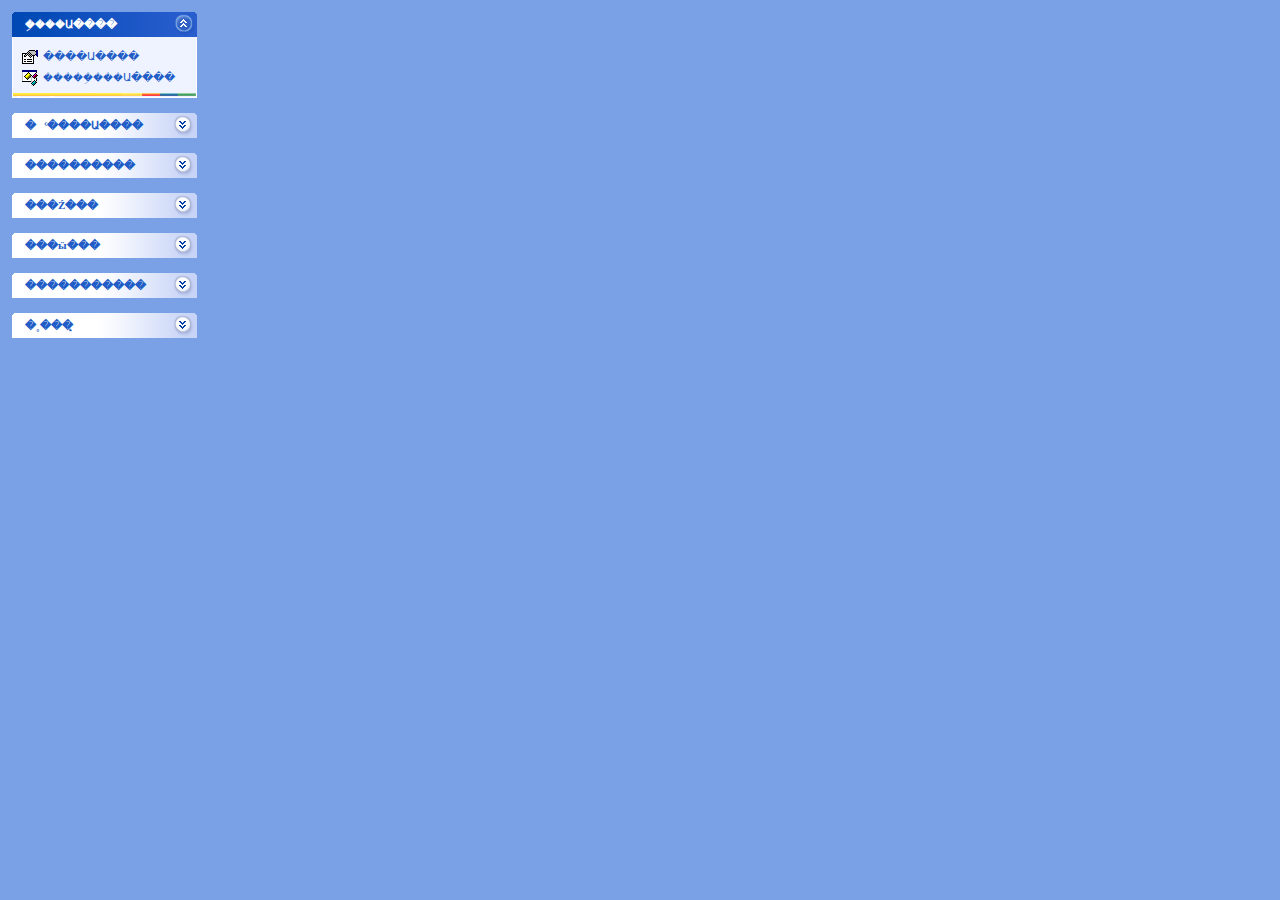
<file: news/WebRoot/manager/TaskMenu.html>
<html>
<head>
<script src="TaskMenu.js"></script>
<script>
var taskMenu1,taskMenu2,taskMenu3,taskMenu4,taskMenu5,taskMenu6,taskMenu7;
var item1,item2,item3,item4,item5,item6,item7,item8,item9,item10,item12,item13,item14,item15;
//var item16;
//var item17;
//var item18;
//var item19;
//var item20;
TaskMenu.setStyle("Blue/BlueStyle.css"); 
window.onload = function()
{
	TaskMenu.setHeadMenuSpecial(true);
	//TaskMenu.setScrollbarEnabled(true);
	//TaskMenu.setAutoBehavior(false);
	////////////////////////////////////////////////
	item1 = new TaskMenuItem("����Ա����","Image/demo.gif","parent.window.frames[3].location.href='adminSelect.jsp'");
	item2 = new TaskMenuItem("�����ܹ���Ա����","Image/api.gif","parent.window.frames[3].location.href='adminChangerPassword.jsp'");
	item3 = new TaskMenuItem("��ͨ����Ա����","Image/demo.gif","parent.window.frames[3].location.href='commonManger.jsp'");
	item4 = new TaskMenuItem("���ӹ���Ա","Image/friends.gif","parent.window.frames[3].location.href='managerInsert.jsp'");
	item5 = new TaskMenuItem("һ��������","Image/demo.gif","parent.window.frames[3].location.href='newsType.jsp'");
	item6 = new TaskMenuItem("�������","Image/friends.gif","parent.window.frames[3].location.href='insertType.jsp'");
	item7 = new TaskMenuItem("����������","Image/demo.gif","parent.window.frames[3].location.href='newsStyle.jsp'");
	item8 = new TaskMenuItem("������ϸ���","Image/friends.gif","parent.window.frames[3].location.href='insertStyle.jsp'");
	item9 = new TaskMenuItem("������Ϣ����","Image/demo.gif","parent.window.frames[3].location.href='news.jsp'");
	item10 = new TaskMenuItem("��������","Image/friends.gif","parent.window.frames[3].location.href='selectnewsType.jsp'");
	item11 = new TaskMenuItem("������Ϣ����","Image/demo.gif","parent.window.frames[3].location.href='link.jsp'");
	item12 = new TaskMenuItem("��������","Image/friends.gif","parent.window.frames[3].location.href='insertLink.jsp'");
	item13 = new TaskMenuItem("����������Ϣ����","Image/demo.gif","parent.window.frames[3].location.href='vote.jsp'");
	item14 = new TaskMenuItem("������������","Image/friends.gif","parent.window.frames[3].location.href='insertVote.jsp'");
	item15 = new TaskMenuItem("�˳�","Image/update.gif","parent.window.frames[3].location.href='logout.jsp'");
	//item16 = new TaskMenuItem("�༭��ʦ","Image/update.gif","parent.window.frames[1].location.href='teacher_main.jsp'");
	//item17 = new TaskMenuItem("������־","Image/update.gif","parent.window.frames[1].location.href='download_del.jsp'");
	//item18 = new TaskMenuItem("�༭����","Image/update.gif","parent.window.frames[1].location.href='download_del.jsp'");
	//item19 = new TaskMenuItem("��������","Image/update.gif","parent.window.frames[1].location.href='topic_main.jsp'");
	//item20 = new TaskMenuItem("�������","Image/update.gif","parent.window.frames[1].location.href='c.htm'");
	//item20 = new TaskMenuItem("�༭��Դ","image/update.gif","parent.window.frames[1].location.href='download_del.jsp'");

	////////////////////////////////////////////////
	taskMenu1 = new TaskMenu("�ܹ���Ա����");
	taskMenu1.add(item1);
	taskMenu1.add(item2);
	taskMenu1.setBackground("Image/bg.gif");
	taskMenu1.init();
	taskMenu2 = new TaskMenu("��ͨ����Ա����",false);
	taskMenu2.add(item3);
	taskMenu2.add(item4);
	taskMenu2.init();
	taskMenu3 = new TaskMenu("����������",false);
	taskMenu3.add(item5);
	taskMenu3.add(item6);
	taskMenu3.add(item7);
	taskMenu3.add(item8);
	taskMenu3.init();
	taskMenu4 = new TaskMenu("���Ź���",false);
	taskMenu4.add(item9);
	taskMenu4.add(item10);
	taskMenu4.init();
	taskMenu5 = new TaskMenu("���ӹ���",false);
	taskMenu5.add(item11);
	taskMenu5.add(item12);
	taskMenu5.init();
	taskMenu6 = new TaskMenu("�����������",false);
	taskMenu6.add(item13);
	taskMenu6.add(item14);
	taskMenu6.init();
	taskMenu7 = new TaskMenu("�˳���̨",false);
	taskMenu7.add(item15);
	taskMenu7.init();
	//taskMenu7.add(item14);
	//taskMenu7.init();
	//taskMenu8 = new TaskMenu("��ʦ���",false);
	//taskMenu8.add(item15);
	//taskMenu8.add(item16);
	//taskMenu8.init();
	
}
</script>
</head>
</html>
</file>
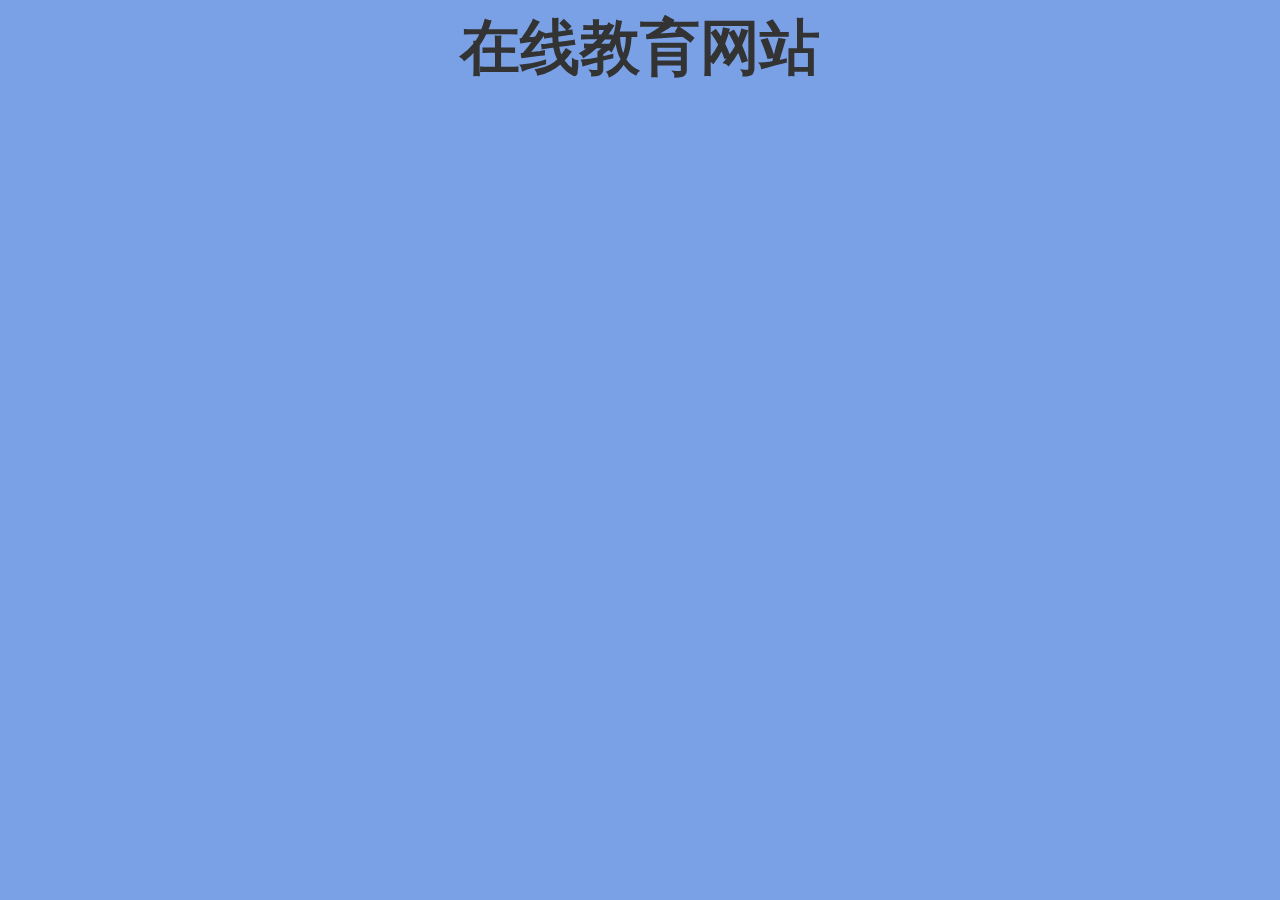
<file: news/WebRoot/manager/test.htm>
<!DOCTYPE HTML PUBLIC "-//W3C//DTD HTML 4.01 Transitional//EN"
"http://www.w3.org/TR/html4/loose.dtd">
<html>
<head>
<meta http-equiv="Content-Type" content="text/html; charset=gb2312">
<title>�ޱ����ĵ�</title>
<style type="text/css">
<!--
.style1 {
	font-size: 60px;
	font-weight: bold;
	color: #333333;
}
body {
	background-color: #7AA1E6;
}
-->
</style>
</head>

<body>
<div align="center" class="style1">���߽�����վ</div>
</body>
</html>
</file>
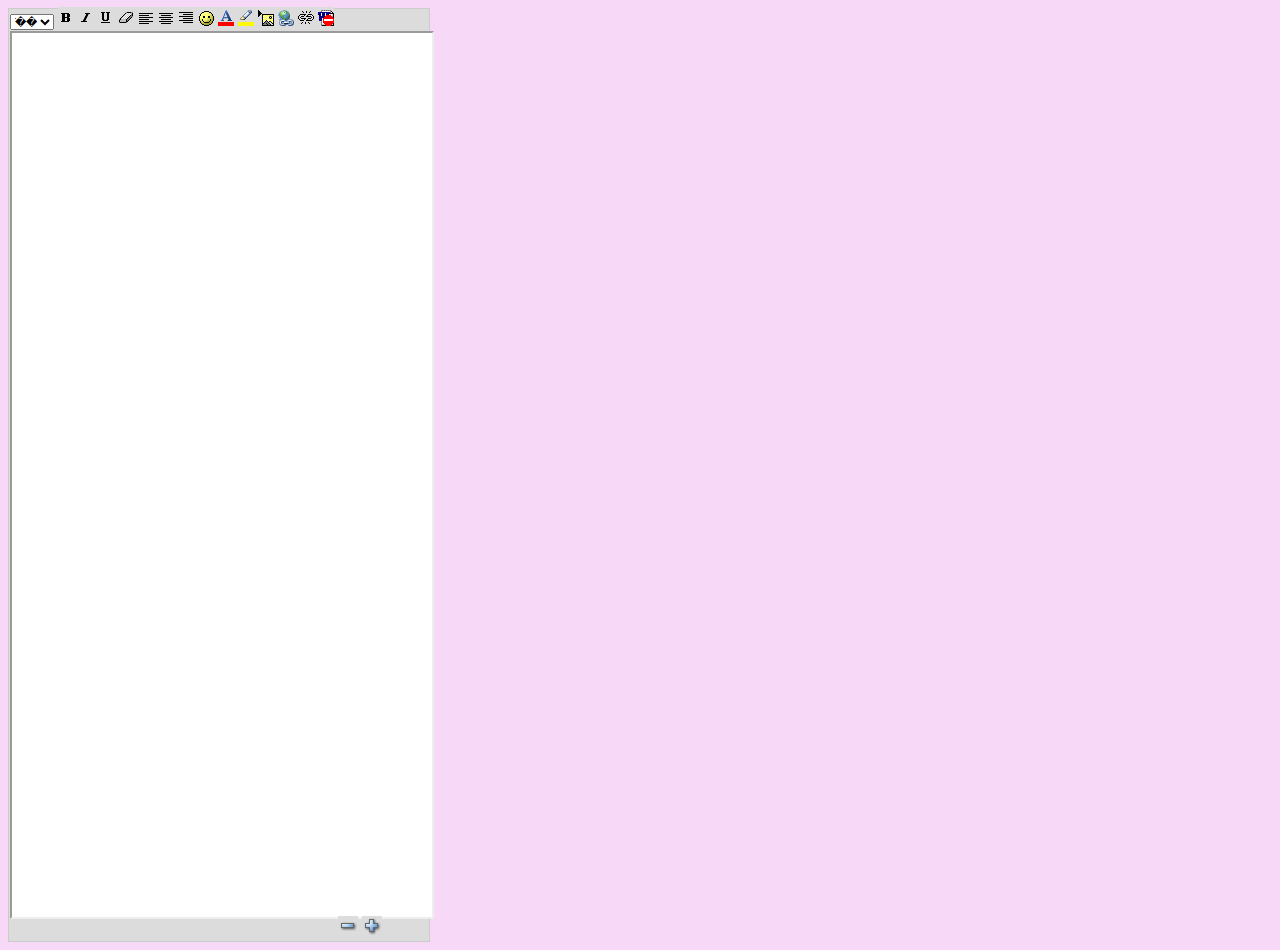
<file: news/WebRoot/manager/editor/Editor.htm>
<LINK href="css/css.css" type=text/css rel=stylesheet>
<script >
function PageOnLoad(){
	if (bLoad==false){
		InitDocument("Body","GB2312");
	}
}
</script>
<style type="text/css">
<!--
body {
	background-color: #F7D9F7;
}
-->
</style><body onLoad="PageOnLoad()">
    <DIV id=edit>
		<input type=hidden id=content name=content>
      <UL>
        <SELECT language=javascript class=TBGen id=FontSize onChange="FormatText('fontsize',this[this.selectedIndex].value);">
          <OPTION class=heading selected>�ֺ�
          <OPTION value=1>1
          <OPTION value=2>2
          <OPTION value=3>3
          <OPTION value=4>4
          <OPTION value=5>5
          <OPTION value=6>6
          <OPTION value=7>7</OPTION>
        </SELECT>
        <LI language=javascript class=Btn 
          onmouseover="this.className='BtnMouseOverUp';" title=�Ӵ� 
          onclick="FormatText('bold', '');ondrag='return false;'" 
          onmouseout="this.className='Btn';"><IMG 
          src="img/bold.gif" width="16" height="16" class=Ico> </LI>
        <LI language=javascript class=Btn 
          onmouseover="this.className='BtnMouseOverUp';" title=б�� 
          onclick="FormatText('italic', '');ondrag='return false;'" 
          onmouseout="this.className='Btn';"><IMG 
          src="img/italic.gif" width="16" height="16" class=Ico> </LI>
        <LI language=javascript class=Btn 
          onmouseover="this.className='BtnMouseOverUp';" title=�»��� 
          onclick="FormatText('underline', '');ondrag='return false;'" 
          onmouseout="this.className='Btn';"><IMG 
          src="img/underline.gif" width="16" height="16" class=Ico> </LI>
        <LI language=javascript class=Btn 
          onmouseover="this.className='BtnMouseOverUp';" title=ȡ����ʽ 
          onclick="FormatText('RemoveFormat', '');ondrag='return false;'" 
          onmouseout="this.className='Btn';"><IMG 
          src="img/removeformat.gif" width="16" height="16" class=Ico> </LI>
        <LI language=javascript class=Btn 
          onmouseover="this.className='BtnMouseOverUp';" title=����� 
          onclick="FormatText('justifyleft', '');ondrag='return false;'" 
          onmouseout="this.className='Btn';" NAME="Justify"><IMG src="img/aleft.gif" width="16" height="16" 
          class=Ico> </LI>
        <LI language=javascript class=Btn 
          onmouseover="this.className='BtnMouseOverUp';" title=���� 
          onclick="FormatText('justifycenter', '');ondrag='return false;'" 
          onmouseout="this.className='Btn';" NAME="Justify"><IMG src="img/center.gif" width="16" height="16" 
          class=Ico> </LI>
        <LI language=javascript class=Btn 
          onmouseover="this.className='BtnMouseOverUp';" title=�Ҷ��� 
          onclick="FormatText('justifyright', '');ondrag='return false;'" 
          onmouseout="this.className='Btn';" NAME="Justify"><IMG src="img/aright.gif" width="16" height="16" 
          class=Ico> </LI>
        <LI language=javascript class=Btn 
          onmouseover="this.className='BtnMouseOverUp';" title=������� 
          onclick=foremot() onMouseOut="this.className='Btn';"><IMG src="img/smiley.gif" width="16" height="16" 
          class=Ico> </LI>
        <LI language=javascript class=Btn id=forecolor 
          onmouseover="this.className='BtnMouseOverUp';" title=������ɫ 
          onclick=foreColor(); onMouseOut="this.className='Btn';" 
          name="forecolor"><IMG src="img/fgcolor.gif" width="16" height="16" class=Ico> </LI>
        <LI language=javascript class=Btn id=backcolor 
          onmouseover="this.className='BtnMouseOverUp';" title=���屳����ɫ 
          onclick="backColor();ondrag='return false;'" 
          onmouseout="this.className='Btn';"><IMG 
          src="img/fbcolor.gif" width="16" height="16" class=Ico> </LI>
        <LI language=javascript class=Btn 
          onmouseover="this.className='BtnMouseOverUp';" title=����ͼƬ 
          onclick="forimg();ondrag='return false;'" 
          onmouseout="this.className='Btn';"><IMG 
          src="img/img.gif" width="16" height="16" class=Ico> </LI>
        <LI language=javascript class=Btn 
          onmouseover="this.className='BtnMouseOverUp';" title=���볬������ 
          onclick="forlink();ondrag='return false;'" 
          onmouseout="this.className='Btn';"><IMG 
          src="img/wlink.gif" width="16" height="16" class=Ico> </LI>
        <LI language=javascript class=Btn 
          onmouseover="this.className='BtnMouseOverUp';" title=ȥ���������� 
          onclick="FormatText('Unlink');ondrag='return false;'" 
          onmouseout="this.className='Btn';"><IMG 
          src="img/unlink.gif" width="16" height="16" class=Ico> </LI>
        <LI language=javascript class=Btn 
          onmouseover="this.className='BtnMouseOverUp';" title=�������� 
          onclick="CleanCode();ondrag='return false;'" 
          onmouseout="this.className='Btn';"><IMG 
          src="img/cleancode.gif" width="16" height="16" class=Ico> </LI> 
      </UL>
      <UL id=PostiFrame style="HEIGHT: 100%">
      <IFRAME onBlur="document.all.content.value=Composition.document.body.innerHTML" class=Composition id=Composition marginWidth=5 marginHeight=5 src="img/board.htm" width="100%" height="100%"></IFRAME>
	  </UL>
      <UL style="text-align:right">
        <A href="javascript:Size(-360)"><IMG src="img/minus.gif" width="20" height=20 border=0></A>
		<A href="javascript:Size(330)"><IMG src="img/plus.gif" width="20" height=20 border=0></A>
        <LI style="WIDTH: 10px" >
		<a href="http://todo.net.cn" target=_blank><IMG src="img/todo.gif" width="20" height=20 border=0></a>
		<a href="http://www.todo.net.cn" target=_blank><IMG src="img/todo.gif" width="20" height=20 border=0></a>
		</LI>
      </UL>
    </DIV>
	<Script Src="JS/DhtmlEdit.js"></Script>
    <SCRIPT src="JS/editor_s.js" type=text/javascript></SCRIPT>
</body>
</file>
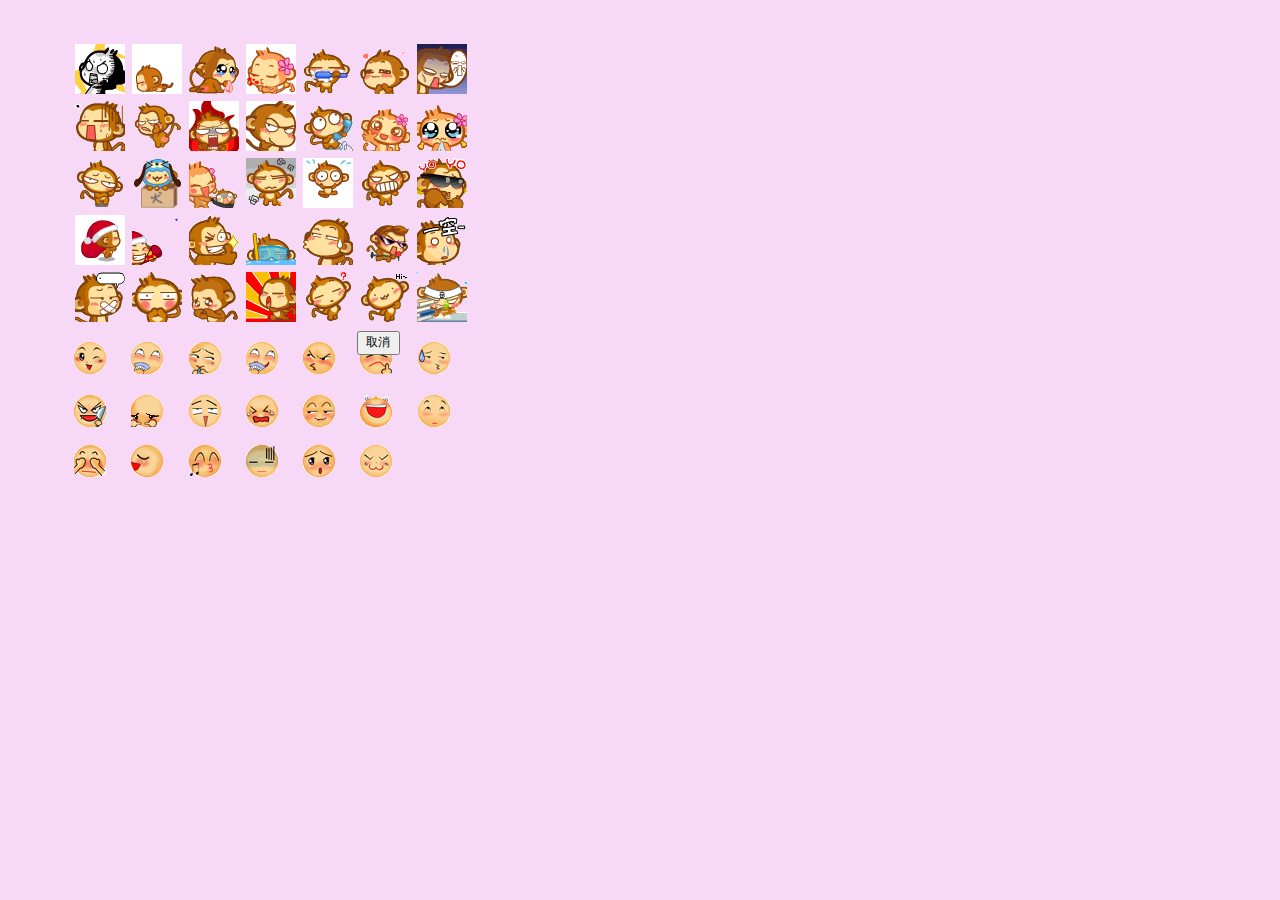
<file: news/WebRoot/manager/editor/Dialog/emot.html>
<HTML xmlns:mpc><HEAD><TITLE>�������ͼ��</TITLE>
<META http-equiv=Content-Type content="text/html; charset=gb2312">
<LINK href="../css/pop.css" type=text/css rel=stylesheet>
<STYLE type=text/css>
BODY {
	PADDING-RIGHT: 5px;
	PADDING-LEFT: 5px;
	PADDING-BOTTOM: 5px;
	PADDING-TOP: 5px;
	background-color: #F7D9F7;
}
IMG {
	CURSOR: hand
}
.MySubmit {
	BORDER-TOP-WIDTH: 1px; BORDER-LEFT-WIDTH: 1px; FONT-SIZE: 12px; BORDER-BOTTOM-WIDTH: 1px;HEIGHT:24px; BORDER-RIGHT-WIDTH: 1px
}
mpc\:container {
	BEHAVIOR: url(mpc.htc)
}
mpc\:page {
	BEHAVIOR: url(mpc.htc)
}
</style>
<SCRIPT language=JavaScript>
function emotclick(){
	if ("IMG"==event.srcElement.tagName.toUpperCase()) {
		window.returnValue = "<IMG SRC=" + event.srcElement.src + ">";
		window.close();
	}
}
function PageOnLoad(){
	oMPC.style.visibility='visible';
	for (i=0;i<document.images.length;i++)
		document.images(i).onclick=emotclick;
}

</SCRIPT>
<BODY onLoad="PageOnLoad()">
<DIV style="MARGIN-TOP: 25px;MARGIN-LEFT: 5px; WIDTH: 506px; POSITION: absolute; HEIGHT: 200px" vAlign=middle>
<mpc:container id=oMPC style="VISIBILITY: hidden; WIDTH: 260px; HEIGHT: 20px">


<mpc:page id=tab2 TABTEXT="С�ɰ�          " TABTITLE="С�ɰ�">
	
<TABLE width="380" height="172" border=0 align=center cellSpacing=5 id=emot1>
  <TBODY>
  <TR>
    <TD width="48" height="51"><img src="face/0BEF1A99EDD1A543647308FEA5FEBBAE.gif" width="50" height="50"></TD>
    <TD width="49"><img src="face/0D2AD9934B9BD86714B1AD7BB0B1C2FB.GIF" width="50" height="50"></TD>
    <TD width="45"><img src="face/0FFE124997BE20ACAA10AA89447757CE.gif" width="50" height="50"></TD>
    <TD width="39"><img src="face/1F542AE8CB5BAE83C05E3E8FA4291EE6.GIF" width="50" height="50"></TD>
    <TD width="18"><img src="face/2C37D7DCA8E21A3D6E8A244D915DA47C.gif" width="50" height="50"></TD>
    <TD width="18"><img src="face/2D23871E185039860A9CC168C55FCFC6.GIF" width="50" height="50"></TD>
    <TD width="18"><img src="face/2EA76BD3053E49D5A7BBC46C004AE559.gif" width="50" height="50"></TD>
    </TR>
  <TR>
    <TD><img src="face/03EEF0A616A3083320246794B9393CD3.GIF" width="50" height="50"></TD>
    <TD><img src="face/4ABA969A3FD584D773177B80FE86AC18.gif" width="50" height="50"></TD>
    <TD><img src="face/4AD976A1037DDE08F3CBF85673E75E40.gif" width="50" height="50"></TD>
    <TD><img src="face/4C00FC387B98E4A84D38EA819AD474D2.gif" width="50" height="50"></TD>
    <TD><img src="face/4EC90EEC1C5B143EEA33A0C9424BE421.gif" width="50" height="50"></TD>
    <TD><img src="face/5A9FE6D9E8D24CF97A7CC65A6BB0E447.gif" width="50" height="50"></TD>
    <TD><img src="face/6F03229F0CB8C63494A02C2CCA13A537.gif" width="50" height="50"></TD>
    </TR>
  <TR>
    <TD><img src="face/7B3A7A4D5E3ED0F6739716D845F1CB22.gif" width="50" height="50"></TD>
    <TD><img src="face/07BE73E664FBADA98077C91828399953.gif" width="50" height="50"></TD>
    <TD><img src="face/7D577A49455D980559F95E3AD2EB3B21.gif" width="50" height="50"></TD>
    <TD><img src="face/8E03948CF1AB340974F81D8B6D484A04.gif" width="50" height="50"></TD>
    <TD><img src="face/9B2FD96B6D72FD60B824AEC2B3CA7545.GIF" width="50" height="50"></TD>
    <TD><img src="face/9CA7C3CD4D98FA2D402B83D9C8B41AEE.gif" width="50" height="50"></TD>
    <TD><img src="face/9CE188F9140D429AEA1BBBB497DC338B.gif" width="50" height="50"></TD>
    </TR>
  <TR>
    <TD><img src="face/15BA01FB7D9301913D488A7A11A8B477.gif" width="50" height="50"></TD>
    <TD><img src="face/22EDCF4B755B6388928031FB50A33235.gif" width="50" height="50"></TD>
    <TD><img src="face/34B841061CAAAFB52DBB027748D0AF61.gif" width="50" height="50"></TD>
    <TD><img src="face/0035BF083ABDDEE4ECBC05A43AE98EC5.gif" width="50" height="50"></TD>
    <TD><img src="face/36E8ADD62C746D65637A733DDF95B88D.gif" width="50" height="50"></TD>
    <TD><img src="face/36F7727EB03BF59DD9BCB4A4002C4CD5.gif" width="50" height="50"></TD>
    <TD><img src="face/42E78D721C58B22C6B509ACCF48A848C.gif" width="50" height="50"></TD>
    </TR>
  <TR>
    <TD><img src="face/51CA522875EFFFE8B4C2646BB32DCEFF.gif" width="50" height="50"></TD>
    <TD><img src="face/67D39A88690A854EE0A1665FC6135758.gif" width="50" height="50"></TD>
    <TD><img src="face/70D082E4F98F6569B7C524D6113FABA2.gif" width="50" height="50"></TD>
    <TD><img src="face/76A461BD09B06E5540D7F03AC6A2E9FD.GIF" width="50" height="50"></TD>
    <TD><img src="face/089CAFA84B910C2DE1E61F6EAC0A8525.gif" width="50" height="50"></TD>
    <TD><img src="face/98B69272117F2A0BB1B1F9E0EDBDA6AD.gif" width="50" height="50"></TD>
    <TD><img src="face/108FF369A4401A20A3E60ABC662407EC.gif" width="50" height="50"></TD>
    </TR></TBODY></TABLE>
  </mpc:page>

<mpc:page id=tab3 TABTEXT="�ɰ�          " TABTITLE="�ɰ�">

<TABLE width="406" height="165" border=0 align=center  cellSpacing=5 id=emot2>
  <TBODY>
  <TR>
    <TD><IMG src="face/1(1).gif"></TD>
    <TD><IMG src="face/2(1).gif"></TD>
    <TD><IMG src="face/3(1).gif"></TD>
    <TD><IMG src="face/4(1).gif"></TD>
    <TD><IMG src="face/5(1).gif"></TD>
    <TD><IMG src="face/6(1).gif"></TD>
    <TD><IMG src="face/7(1).gif"></TD></TR>
  <TR>
    <TD><IMG src="face/8(1).gif"></TD>
    <TD><IMG src="face/9(1).gif"></TD>
    <TD><IMG src="face/10(1).gif"></TD>
    <TD><IMG src="face/11(1).gif"></TD>
    <TD><IMG src="face/12(1).gif"></TD>
    <TD><IMG src="face/13(1).gif"></TD>
    <TD><IMG src="face/14(1).gif"></TD></TR>
  <TR>
    <TD><IMG src="face/15(1).gif"></TD>
    <TD><IMG src="face/16(1).gif"></TD>
    <TD><IMG src="face/17(1).gif"></TD>
    <TD><IMG src="face/18(1).gif"></TD>
    <TD><IMG src="face/19(1).gif"></TD>
    <TD><IMG src="face/20(1).gif"></TD>
    <TD></TD>
  </TR>
  <TR></TR></TBODY></TABLE></mpc:page>
 </mpc:container> 
</div>
  <div  style="MARGIN-TOP: 320px; MARGIN-LEFT: 320px; POSITION: absolute; left: 7px; top: 11px;">&nbsp;&nbsp;&nbsp;&nbsp;&nbsp;&nbsp;&nbsp;&nbsp;
  <input id="BtnCancel" type="button" name="Submit" value=" ȡ�� "  onclick=window.close();>
</div>
</BODY></HTML>
</file>
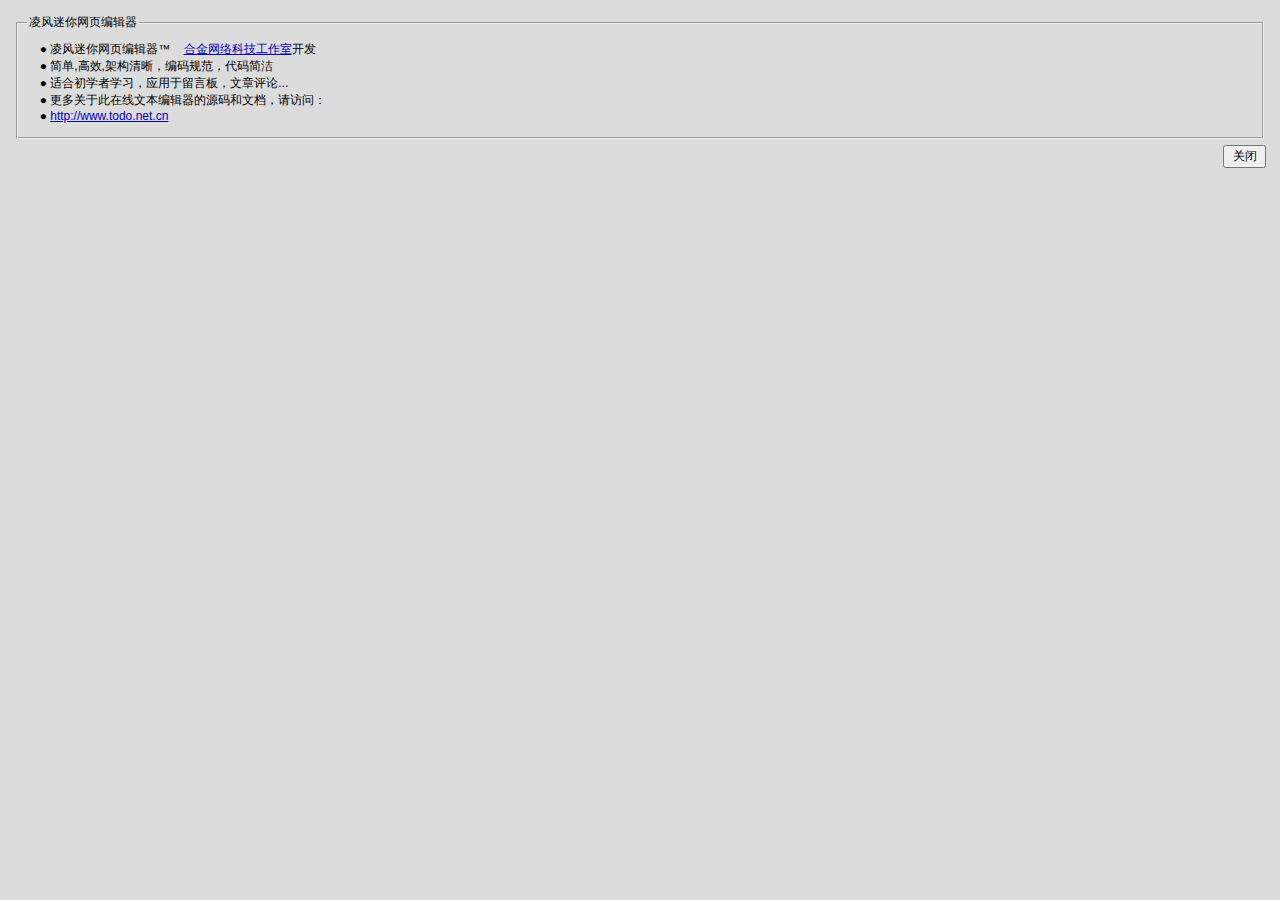
<file: news/WebRoot/manager/editor/Dialog/help.html>
<HTML>
<HEAD>
<TITLE>���� - ���������ҳ�༭��</TITLE>
<META http-equiv=Content-Type content="text/html; charset=gb2312">
<LINK href="../css/pop.css" type=text/css rel=stylesheet>
</HEAD>
<BODY bgcolor=menu>

<table border=0 cellpadding=0 cellspacing=0 width="100%">
<tr>
	<td>
		<table border=0 cellpadding=0 cellspacing=6 width="100%">
		<tr>
		  <td><FIELDSET><LEGEND>���������ҳ�༭��</LEGEND>
 		   <table width="100%"  border="0" cellspacing="0" cellpadding="6">
             <tr>
               <td>
&nbsp; �� ���������ҳ�༭��&#8482;&nbsp;&nbsp; &nbsp;<a href="http://www.eWebSoft.com/Product/eWebEditor/" target="_blank">�Ͻ�����Ƽ�������</a>����<br>
&nbsp; �� ��,��Ч,�ܹ�����������淶��������<br>
&nbsp; �� �ʺϳ�ѧ��ѧϰ��Ӧ�������԰壬��������...<br>
&nbsp; �� ������ڴ������ı��༭����Դ����ĵ�������ʣ�<br>
&nbsp; �� <a href="http://www.eWebSoft.com/Product/eWebEditor/" target="_blank">http://www.todo.net.cn</a></td></tr></table></FIELDSET>
	      </td>
		</tr>
		<tr><td align=right><input type=button value=" �ر� " onclick="window.close()"></td></tr>
	  </table>
	</td>
</tr>
</table>
</BODY>
</HTML>
</file>
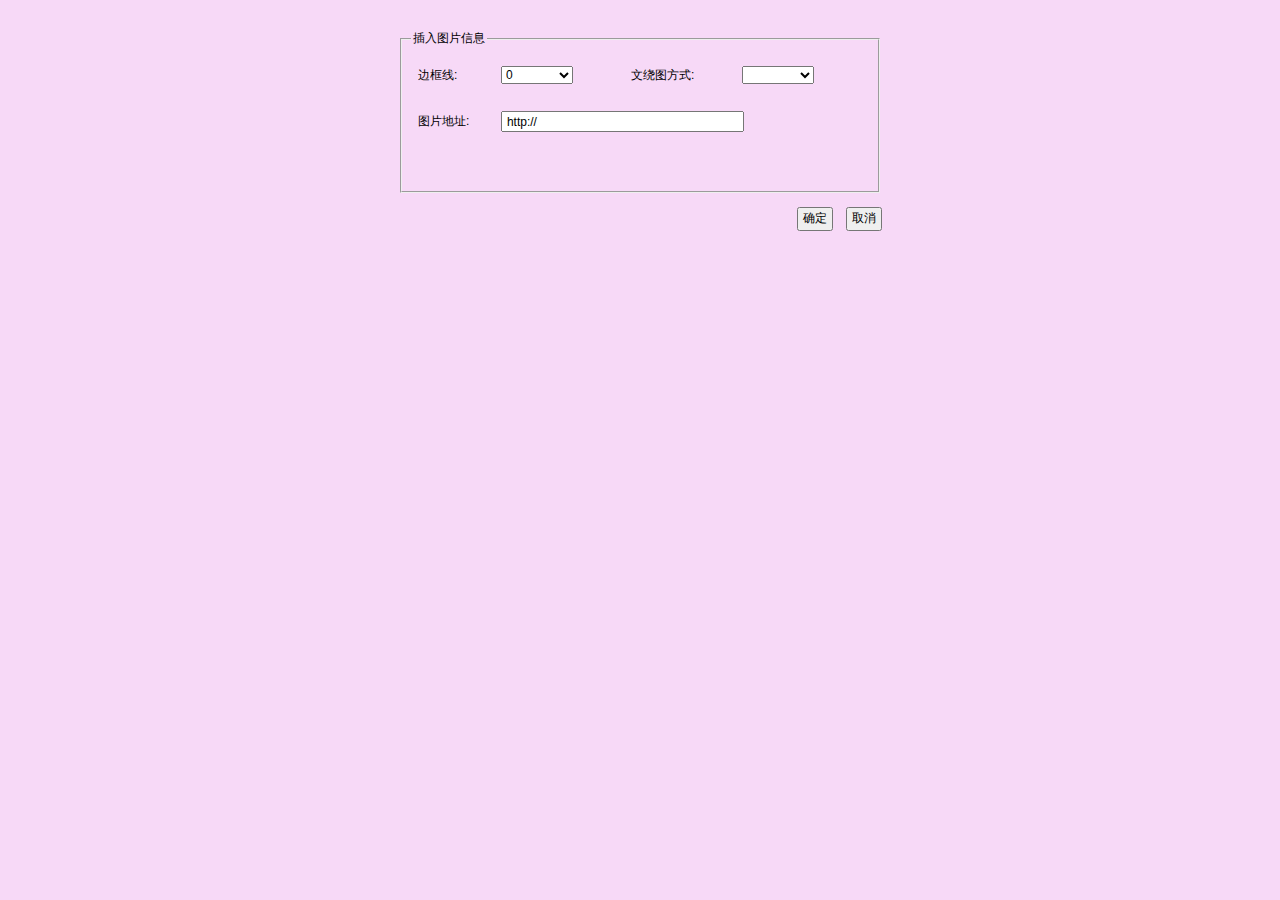
<file: news/WebRoot/manager/editor/Dialog/img.html>
<HTML><HEAD><TITLE>����ͼƬ����</TITLE>
<META http-equiv=Content-Type content="text/html; charset=gb2312">
<LINK href="../css/pop.css" type=text/css rel=stylesheet>
<SCRIPT language=JavaScript event=onclick for=Ok>
	sUrl = d_url.value;
	sBorder = d_border.options[d_border.selectedIndex].value;
	sFloat = d_float.options[d_float.selectedIndex].value;

	if (sUrl != "" && sUrl != "http://"){
		var arr = new Array();
		arr[0] = sUrl;
		arr[1] = sFloat;
		arr[2] = sBorder;
		window.returnValue = arr;
	} else {
		alert("���ӵ�ַ����Ϊ��");
		d_url.focus();
		return;
	}
	window.close();
</SCRIPT>

<META content="MSHTML 6.00.2800.1515" name=GENERATOR><style type="text/css">
<!--
body {
	background-color: #F7D9F7;
}
-->
</style></HEAD>
<BODY><BR>
<TABLE width="460" height="210" border=0 align=center cellPadding=0 cellSpacing=0>
  <TBODY>
  <TR>
    <TD>
      <FIELDSET><LEGEND>����ͼƬ��Ϣ</LEGEND>
      <TABLE width="458" height="132" border=0 cellPadding=0 cellSpacing=0>
        <TBODY>
        <TR>
          <TD colSpan=9 height=5></TD></TR>
        <TR>
          <TD width=7></TD>
          <TD noWrap>�߿���:</TD>
          <TD width=5></TD>
          <TD><SELECT id=d_border style="WIDTH: 72px">
            <option value="0" selected>0</option>
            <option value="1">1</option>
            file:ftp:gopher:http:https:</SELECT></TD>
          <TD width=10></TD>
          <TD noWrap>����ͼ��ʽ:</TD>
          <TD width=5></TD>
          <TD><select id=d_float style="WIDTH: 72px">
		    <option ></option>
            <option value="left">ͼ����</option>
            <option value="right">ͼ����</option>
                    </select></TD>
          <TD width=7></TD></TR>
        <TR>
          <TD colSpan=9 height=5></TD></TR>
        <TR>
          <TD width=7></TD>
          <TD>ͼƬ��ַ:</TD>
          <TD width=5></TD>
          <TD colSpan=5><INPUT id=d_url style="WIDTH: 243px" value="http://" size=38></TD>
          <TD width=7></TD></TR>
        <TR>
          <TD colSpan=9 height=5></TD></TR>
        <TR>
          <TD width=7></TD>
          <TD>&nbsp;</TD>
          <TD width=5></TD>
          <TD colSpan=5>&nbsp;</TD>
          <TD width=7></TD>
        </TR>
        <TR>
        <TD colSpan=9 height=5></TD></TR></TBODY></TABLE>
      </FIELDSET> </TD></TR>
  <TR>
    <TD height=5></TD></TR>
  <TR>
    <TD align=right><INPUT id=Ok type=submit value=ȷ��> &nbsp;&nbsp; <INPUT onclick=window.close(); type=button value=ȡ��></TD>
</TR></TBODY></TABLE></BODY></HTML>
</file>
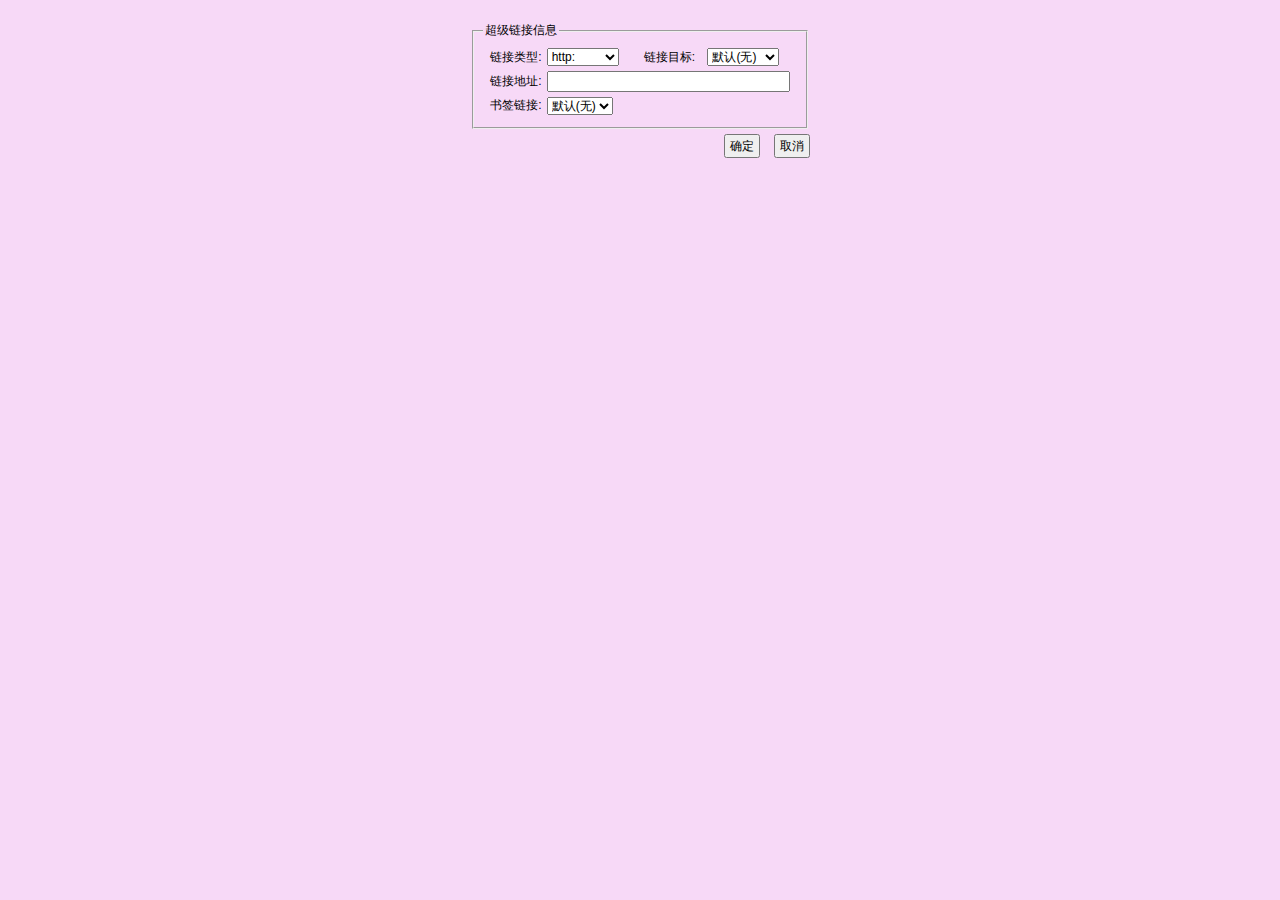
<file: news/WebRoot/manager/editor/Dialog/link.html>
<!DOCTYPE HTML PUBLIC "-//W3C//DTD HTML 4.0 Transitional//EN">
<HTML><HEAD><TITLE>������������</TITLE>
<META http-equiv=Content-Type content="text/html; charset=gb2312"><LINK 
href="../css/pop.css" type=text/css rel=stylesheet></STYLE>
<SCRIPT language=JavaScript>
var URLParams = new Object() ;
var aParams = document.location.search.substr(1).split('&') ;
for (i=0 ; i < aParams.length ; i++) {
	var aParam = aParams[i].split('=') ;
	URLParams[aParam[0]] = aParam[1] ;
}
var sAction = URLParams['action'];
var sTitle = "����";

var objWindow;

var oRange;
var sType;
var oSel;

var sUrl = "http://";
var sProtocol = "http://";
var sTarget = "";

switch (sAction){
case "other":
	sUrl = dialogArguments.objLink.Href;
	sTarget = dialogArguments.objLink.Target;
	sProtocol = getProtocol(sUrl);
	objWindow = dialogArguments.opener;
	break;
default:
	oRange = dialogArguments.IframeID.document.selection.createRange();
	sType = dialogArguments.IframeID.document.selection.type;

	if (sType == "Control") {
		oSel = oRange(0).parentNode;
	}else{
		oSel = oRange.parentElement();
	}

	if (oSel.tagName.toUpperCase() == "A"){
		sTarget = oSel.target;
		sUrl = oSel.getAttribute("href",2);
		sProtocol = getProtocol(sUrl);
	}
	objWindow = dialogArguments;
	break;
}




// �ӵ�ַȡЭ��
function getProtocol(url){
	var re=/(.+:\/*)(.*)/gi;
	return url.replace(re,"$1");
}

// �ı�Э��
function changeProtocol(index){
	sProtocol=d_protocol.options[index].value;
	sUrl = d_url.value;
	var re = /(.+:\/*)/gi;
	sUrl = sUrl.replace(re, "");
	d_url.value = sProtocol + sUrl;
}


// ��ʼֵ
function InitDocument(){
	SearchSelectValue(d_protocol, sProtocol.toLowerCase());
	SearchSelectValue(d_target, sTarget.toLowerCase());
	getAnchors();
	d_url.value = sUrl;
}

// ȡ���е�ê
function getAnchors() {
	d_anchor.options.length = 1;
	var allLinks = objWindow.IframeID.document.body.getElementsByTagName("A");
	for (i=0; i < allLinks.length; i++) {
		if (allLinks[i].href.toUpperCase() == "") {
			d_anchor.options[d_anchor.options.length] = new Option(allLinks[i].name,"#"+allLinks[i].name);
		}
	}
}

// ����������ֵ��ָ��ֵƥ�䣬��ѡ��ƥ����
function SearchSelectValue(o_Select, s_Value){
	for (var i=0;i<o_Select.length;i++){
		if (o_Select.options[i].value == s_Value){
			o_Select.selectedIndex = i;
			return true;
		}
	}
	return false;
}
</SCRIPT>

<SCRIPT language=JavaScript event=onclick for=Ok>
	sUrl = d_url.value;
	sProtocol = d_protocol.options[d_protocol.selectedIndex].value;
	sTarget = d_target.options[d_target.selectedIndex].value;

	if (sUrl != ""){
		switch (sAction){
		case "other":
			var arr = new Array();
			arr[0] = sUrl;
			arr[1] = sTarget;
			window.returnValue = arr;
			break;
		default:
			oRange.execCommand("CreateLink",false,sUrl);

			oRange = dialogArguments.IframeID.document.selection.createRange();
			sType = dialogArguments.IframeID.document.selection.type;

			if (sType == "Control") {
				oSel = oRange(0).parentNode;
			}else{
				oSel = oRange.parentElement();
			}

			if (sTarget != ""){
				oSel.target = sTarget;
			}else{
				oSel.removeAttribute("target");
			}
			window.returnValue = null;
			break;
		}
	} else {
		alert("���ӵ�ַ����Ϊ��");
		d_url.focus();
		return;
	}
	window.close();
</SCRIPT>

<META content="MSHTML 6.00.2800.1515" name=GENERATOR><style type="text/css">
<!--
body {
	background-color: #F7D9F7;
}
-->
</style></HEAD>
<BODY onload=InitDocument()><BR>
<TABLE cellSpacing=0 cellPadding=0 align=center border=0>
  <TBODY>
  <TR>
    <TD>
      <FIELDSET><LEGEND>����������Ϣ</LEGEND>
      <TABLE cellSpacing=0 cellPadding=0 border=0>
        <TBODY>
        <TR>
          <TD colSpan=9 height=5></TD></TR>
        <TR>
          <TD width=7></TD>
          <TD noWrap>��������:</TD>
          <TD width=5></TD>
          <TD><SELECT id=d_protocol style="WIDTH: 72px" 
            onchange=changeProtocol(this.selectedIndex)> <OPTION value="" 
              selected>����</OPTION> <OPTION value=file://>file:</OPTION> <OPTION 
              value=ftp://>ftp:</OPTION> <OPTION 
              value=gopher://>gopher:</OPTION> <OPTION 
              value=http://>http:</OPTION> <OPTION 
              value=https://>https:</OPTION> <OPTION 
              value=mailto:>mailto:</OPTION> <OPTION value=news:>news:</OPTION> 
              <OPTION value=telnet:>telnet:</OPTION> <OPTION 
              value=wais:>wais:</OPTION></SELECT></TD>
          <TD width=15></TD>
          <TD noWrap>����Ŀ��:</TD>
          <TD width=5></TD>
          <TD><SELECT id=d_target style="WIDTH: 72px"><OPTION value="" 
              selected>Ĭ��(��)</OPTION><OPTION value=_self>��ͬ���</OPTION><OPTION 
              value=_top>��ҳ</OPTION><OPTION value=_blank>�½�����</OPTION><OPTION 
              value=_parent>�����</OPTION></SELECT></TD>
          <TD width=7></TD></TR>
        <TR>
          <TD colSpan=9 height=5></TD></TR>
        <TR>
          <TD width=7></TD>
          <TD>���ӵ�ַ:</TD>
          <TD width=5></TD>
          <TD colSpan=5><INPUT id=d_url style="WIDTH: 243px" size=38></TD>
          <TD width=7></TD></TR>
        <TR>
          <TD colSpan=9 height=5></TD></TR>
        <TR>
          <TD width=7></TD>
          <TD>��ǩ����:</TD>
          <TD width=5></TD>
          <TD colSpan=5><SELECT id=d_anchor 
            onchange=d_url.value=this.options[this.selectedIndex].value><OPTION 
              value="" selected>Ĭ��(��)</OPTION></SELECT></TD>
          <TD width=7></TD></TR>
        <TR>
          <TD colSpan=9 height=5></TD></TR></TBODY></TABLE></FIELDSET> </TD></TR>
  <TR>
    <TD height=5></TD></TR>
  <TR>
<TD align=right><INPUT id=Ok type=submit value=ȷ��> &nbsp;&nbsp; <INPUT onclick=window.close(); type=button value=ȡ��></TD></TR></TBODY></TABLE></BODY></HTML>
</file>
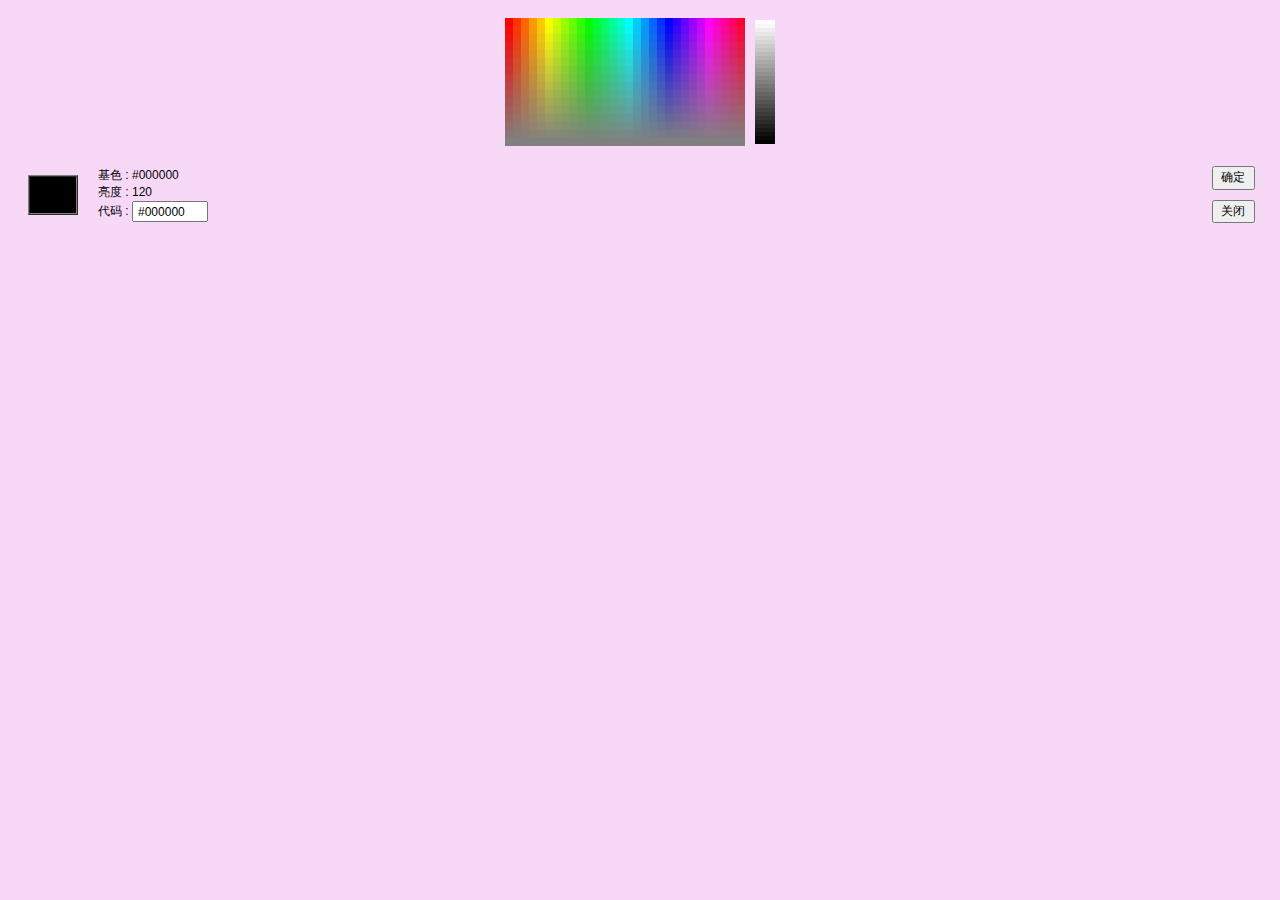
<file: news/WebRoot/manager/editor/Dialog/selcolor.html>
<HTML><HEAD><TITLE>�๦�ܱ༭��--��ɫ�幤��</TITLE>
<META http-equiv=Content-Type content="text/html; charset=gb2312">
<LINK href="../css/pop.css" type=text/css rel=stylesheet>
<SCRIPT language=JavaScript>
var SelRGB = '#000000';
var DrRGB = '';
var SelGRAY = '120';

var hexch = new Array('0', '1', '2', '3', '4', '5', '6', '7', '8', '9', 'A', 'B', 'C', 'D', 'E', 'F');

function ToHex(n)
{	var h, l;

	n = Math.round(n);
	l = n % 16;
	h = Math.floor((n / 16)) % 16;
	return (hexch[h] + hexch[l]);
}

function DoColor(c, l)
{ var r, g, b;

  r = '0x' + c.substring(1, 3);
  g = '0x' + c.substring(3, 5);
  b = '0x' + c.substring(5, 7);
  
  if(l > 120)
  {
    l = l - 120;

    r = (r * (120 - l) + 255 * l) / 120;
    g = (g * (120 - l) + 255 * l) / 120;
    b = (b * (120 - l) + 255 * l) / 120;
  }else
  {
    r = (r * l) / 120;
    g = (g * l) / 120;
    b = (b * l) / 120;
  }

  return '#' + ToHex(r) + ToHex(g) + ToHex(b);
}

function EndColor()
{ var i;

  if(DrRGB != SelRGB)
  {
    DrRGB = SelRGB;
    for(i = 0; i <= 30; i ++)
      GrayTable.rows(i).bgColor = DoColor(SelRGB, 240 - i * 8);
  }

  SelColor.value = DoColor(RGB.innerText, GRAY.innerText);
  ShowColor.bgColor = SelColor.value;
}
</SCRIPT>

<SCRIPT language=JavaScript event=onclick for=ColorTable>
  SelRGB = event.srcElement.bgColor;
  EndColor();
</SCRIPT>

<SCRIPT language=JavaScript event=onmouseover for=ColorTable>
  RGB.innerText = event.srcElement.bgColor.toUpperCase();
  EndColor();
</SCRIPT>

<SCRIPT language=JavaScript event=onmouseout for=ColorTable>
  RGB.innerText = SelRGB;
  EndColor();
</SCRIPT>

<SCRIPT language=JavaScript event=onclick for=GrayTable>
  SelGRAY = event.srcElement.title;
  EndColor();
</SCRIPT>

<SCRIPT language=JavaScript event=onmouseover for=GrayTable>
  GRAY.innerText = event.srcElement.title;
  EndColor();
</SCRIPT>

<SCRIPT language=JavaScript event=onmouseout for=GrayTable>
  GRAY.innerText = SelGRAY;
  EndColor();
</SCRIPT>

<SCRIPT language=JavaScript event=onclick for=Ok>
  window.returnValue = SelColor.value;
  window.close();
</SCRIPT>

<META content="MSHTML 6.00.2800.1515" name=GENERATOR><style type="text/css">
<!--
body {
	background-color: #F7D9F7;
}
-->
</style></HEAD>
<BODY>
<DIV align=center>
<CENTER>
<TABLE cellSpacing=10 cellPadding=0 border=0>
  <TBODY>
  <TR>
    <TD>
      <TABLE id=ColorTable style="CURSOR: pointer" cellSpacing=0 cellPadding=0 
      border=0>
        <SCRIPT language=JavaScript>
function wc(r, g, b, n)
{
	r = ((r * 16 + r) * 3 * (15 - n) + 0x80 * n) / 15;
	g = ((g * 16 + g) * 3 * (15 - n) + 0x80 * n) / 15;
	b = ((b * 16 + b) * 3 * (15 - n) + 0x80 * n) / 15;

	document.write('<TD BGCOLOR=#' + ToHex(r) + ToHex(g) + ToHex(b) + ' height=8 width=8></TD>');
}

var cnum = new Array(1, 0, 0, 1, 1, 0, 0, 1, 0, 0, 1, 1, 0, 0, 1, 1, 0, 1, 1, 0, 0);

  for(i = 0; i < 16; i ++)
  {
     document.write('<TR>');
     for(j = 0; j < 30; j ++)
     {
     	n1 = j % 5;
     	n2 = Math.floor(j / 5) * 3;
     	n3 = n2 + 3;

     	wc((cnum[n3] * n1 + cnum[n2] * (5 - n1)),
     		(cnum[n3 + 1] * n1 + cnum[n2 + 1] * (5 - n1)),
     		(cnum[n3 + 2] * n1 + cnum[n2 + 2] * (5 - n1)), i);
     }

     document.writeln('</TR>');
  }
</SCRIPT>

        <TBODY></TBODY></TABLE></TD>
    <TD>
      <TABLE id=GrayTable style="CURSOR: hand" cellSpacing=0 cellPadding=0 
      border=0>
        <SCRIPT language=JavaScript>
  for(i = 255; i >= 0; i -= 8.5)
     document.write('<TR BGCOLOR=#' + ToHex(i) + ToHex(i) + ToHex(i) + '><TD TITLE=' + Math.floor(i * 16 / 17) + ' height=4 width=20></TD></TR>');
</SCRIPT>

        <TBODY></TBODY></TABLE></TD></TR></TBODY></TABLE></CENTER></DIV>
<DIV align=center>
<CENTER>
<TABLE cellSpacing=10 cellPadding=0 width="100%" border=0>
  <TBODY>
  <TR>
    <TD align=middle width=70 rowSpan=2>
      <TABLE id=ShowColor height=40 cellSpacing=0 cellPadding=0 width=50 
      bgColor=#000000 border=1>
        <TBODY>
        <TR>
          <TD></TD></TR></TBODY></TABLE></TD>
    <TD rowSpan=2>��ɫ : <SPAN id=RGB>#000000</SPAN><BR>���� : <SPAN id=GRAY>120</SPAN><BR>���� : <INPUT id=SelColor size=7 value=#000000></TD>
    <TD width=50><input id=Ok type=button value=" ȷ�� "></TD></TR>
  <TR>
<TD width=50><input type=button value=" �ر� " onClick="window.close()"></TD></TR></TBODY></TABLE></CENTER></DIV></BODY></HTML>
</file>
<file: news/WebRoot/manager/editor/css/css.css>
H1 {
	FONT-WEIGHT: bold; FONT-SIZE: 12px; MARGIN-LEFT: 0px! important; WIDTH: 90%; BORDER-BOTTOM: #000000 1px solid; TEXT-ALIGN: left
}
H2 {
	FONT-WEIGHT: bold; FONT-SIZE: 12px; MARGIN-LEFT: 20px! important; WIDTH: 100%; TEXT-ALIGN: left
}
UL {
	PADDING-RIGHT: 0px; PADDING-LEFT: 0px; PADDING-BOTTOM: 0px; PADDING-TOP: 0px
}
#saveurl {
	CLEAR: both; MARGIN: 5px; WIDTH: 90%; TEXT-ALIGN: left
}
#form_comment {
	MARGIN-LEFT: 20px! important
}
#form_comment UL {
	MARGIN-TOP: 0px! important; MARGIN-BOTTOM: 5px! important; MARGIN-LEFT: 0px! important; WIDTH: 100%; TEXT-ALIGN: left
}
#subject UL {
	MARGIN-LEFT: 0px! important; LIST-STYLE-TYPE: none
}
#subject_l UL {
	MARGIN: 0px
}
#subject_l LI {
	DISPLAY: inline; MARGIN-LEFT: 5px! important; MARGIN-RIGHT: 5px! important; LIST-STYLE-TYPE: none
}
#newblogs UL {
	MARGIN-LEFT: 0px! important; LIST-STYLE-TYPE: none
}
#newcomments UL {
	MARGIN-LEFT: 0px! important; LIST-STYLE-TYPE: none
}
#newmessages UL {
	MARGIN-LEFT: 0px! important; LIST-STYLE-TYPE: none
}
#info UL {
	MARGIN-LEFT: 0px! important; LIST-STYLE-TYPE: none
}
#login UL {
	MARGIN: 0px; LIST-STYLE-TYPE: none
}
#powered {
	CLEAR: both; PADDING-RIGHT: 8px; DISPLAY: block; PADDING-LEFT: 8px; PADDING-BOTTOM: 8px; WIDTH: 100%; PADDING-TOP: 8px; TEXT-ALIGN: center
}
#placard {
	
}
#links {
	
}
#album LI {
	PADDING-RIGHT: 0px; MARGIN-TOP: 5px; PADDING-LEFT: 0px; FLOAT: left; MARGIN-BOTTOM: 5px; PADDING-BOTTOM: 0px; WIDTH: 160px; PADDING-TOP: 0px; HEIGHT: 160px
}
#subject_index UL {
	FONT-WEIGHT: bold; MARGIN: 10px; WIDTH: 90%; LIST-STYLE-TYPE: none; TEXT-ALIGN: left
}
#subject_index LI {
	FONT-WEIGHT: normal; MARGIN: 0px; COLOR: #666666
}
#subject_index H1 {
	BORDER-BOTTOM: #cccccc 1px solid
}
#subject_index SPAN {
	FONT-STYLE: italic
}
DIV.quote {
	BORDER-RIGHT: #cccccc 1px solid; PADDING-RIGHT: 5px; BORDER-TOP: #cccccc 1px solid; PADDING-LEFT: 5px; BACKGROUND: #f3f3f3; PADDING-BOTTOM: 5px; MARGIN: 5px 20px; BORDER-LEFT: #cccccc 1px solid; PADDING-TOP: 5px; BORDER-BOTTOM: #cccccc 1px solid
}
IMG {
	BORDER-RIGHT: 0px; BORDER-TOP: 0px; BORDER-LEFT: 0px; BORDER-BOTTOM: 0px
}
#edit DIV.quote {
	BORDER-RIGHT: #cccccc 1px solid; PADDING-RIGHT: 5px; BORDER-TOP: #cccccc 1px solid; PADDING-LEFT: 5px; BACKGROUND: #f3f3f3; PADDING-BOTTOM: 5px; MARGIN: 5px 20px; BORDER-LEFT: #cccccc 1px solid; LINE-HEIGHT: normal; PADDING-TOP: 5px; BORDER-BOTTOM: #cccccc 1px solid
}
#edit DIV.HtmlCode {
	BORDER-RIGHT: #cccccc 1px solid; PADDING-RIGHT: 5px; BORDER-TOP: #cccccc 1px solid; PADDING-LEFT: 5px; FONT-WEIGHT: bold; FONT-SIZE: 14px; BACKGROUND: #fdfddf; PADDING-BOTTOM: 5px; MARGIN: 5px 20px; BORDER-LEFT: #cccccc 1px solid; LINE-HEIGHT: normal; PADDING-TOP: 5px; BORDER-BOTTOM: #cccccc 1px solid; FONT-STYLE: oblique; FONT-FAMILY: Tahoma
}
#edit {
	BORDER-RIGHT: #cccccc 1px solid; BORDER-TOP: #cccccc 1px solid; MARGIN: 0px; BORDER-LEFT: #cccccc 1px solid; WIDTH: 420px! important; BORDER-BOTTOM: #cccccc 1px solid; BACKGROUND-COLOR: gainsboro; TEXT-ALIGN: left
}
#edit LI {
	PADDING-RIGHT: 0px; DISPLAY: inline; PADDING-LEFT: 0px; PADDING-BOTTOM: 0px; PADDING-TOP: 0px; TEXT-ALIGN: center
}
#edit UL {
	PADDING-RIGHT: 0px; PADDING-LEFT: 0px; PADDING-BOTTOM: 0px; MARGIN: 1px; WIDTH: 100%; PADDING-TOP: 0px; TEXT-ALIGN: left
}
#edit IFRAME.Composition {
	BORDER-RIGHT: 2px inset; BORDER-TOP: 2px inset; BORDER-LEFT: 2px inset; BORDER-BOTTOM: 2px inset
}
#edit .Reply {
	BORDER-RIGHT: buttonface 1px dashed; BORDER-TOP: buttonface 1px dashed; BORDER-LEFT: buttonface 1px dashed; BORDER-BOTTOM: buttonface 1px dashed
}
#edit .Btn {
	MARGIN-TOP: 0px; WIDTH: 23px; PADDING-TOP: 5px; HEIGHT: 23px; BACKGROUND-COLOR: gainsboro; TEXT-ALIGN: center
}
#edit .BtnMouseOverUp {
	BORDER-RIGHT: transparent 1px solid; BORDER-TOP: transparent 1px solid; MARGIN-TOP: 0px; BORDER-LEFT: transparent 1px solid; WIDTH: 23px; CURSOR: hand; PADDING-TOP: 3px; BORDER-BOTTOM: transparent 1px solid; HEIGHT: 23px; BACKGROUND-COLOR: #b5bed6; TEXT-ALIGN: center
}
#edit .Ico {
	CURSOR: pointer
}
#edit .TBGen {
	MARGIN: 0px; FONT: 8pt "verdana", "arial", "sans-serif"
}
#edit .BtnMouseOverDown {
	BORDER-RIGHT: transparent 1px solid; BORDER-TOP: transparent 1px solid; BORDER-LEFT: transparent 1px solid; WIDTH: 22px; CURSOR: pointer; BORDER-BOTTOM: transparent 1px solid; HEIGHT: 22px; BACKGROUND-COLOR: #eeeeee; TEXT-ALIGN: center
}
#edit .BtnDown {
	CURSOR: pointer; BACKGROUND-COLOR: #8592b5; TEXT-ALIGN: center
}
#edit .IcoDown {
	CURSOR: pointer
}
#edit .IcoDownPressed {
	CURSOR: pointer
}
#edit LI.TabOn {
	BORDER-RIGHT: 1px inset; PADDING-RIGHT: 5px; BORDER-TOP: 1px inset; PADDING-LEFT: 5px; PADDING-BOTTOM: 1px; FONT: 8pt MS Sans Serif; BORDER-LEFT: 1px inset; PADDING-TOP: 1px; BORDER-BOTTOM: 1px inset; BACKGROUND-COLOR: #eeeeee
}
#edit LI.TabOff {
	BORDER-RIGHT: #848284 1px solid; PADDING-RIGHT: 5px; BORDER-TOP: #ffffff 1px solid; PADDING-LEFT: 5px; PADDING-BOTTOM: 1px; FONT: 8pt MS Sans Serif; BORDER-LEFT: #ffffff 1px solid; CURSOR: pointer; PADDING-TOP: 1px; BORDER-BOTTOM: #848284 1px solid
}
#edit LI.SmileOn {
	BORDER-RIGHT: 1px inset; BORDER-TOP: 1px inset; FONT: 9pt MS Sans Serif; BORDER-LEFT: 1px inset; CURSOR: pointer; BORDER-BOTTOM: 1px inset; BACKGROUND-COLOR: #ffd988
}
#edit LI.SmileOff {
	FONT: 9pt MS Sans Serif
}
</file>
<file: news/WebRoot/manager/editor/css/pop.css>
BODY {
	FONT-SIZE: 9pt; FONT-FAMILY: Arial; BACKGROUND-COLOR: gainsboro
}
TD {
	FONT-SIZE: 9pt; FONT-FAMILY: Arial
}
SELECT {
	FONT-SIZE: 9pt; FONT-FAMILY: Arial
}
DIV {
	FONT-SIZE: 9pt; FONT-FAMILY: Arial
}
SPAN {
	FONT-SIZE: 9pt; FONT-FAMILY: Arial
}
BUTTON {
	FONT-SIZE: 9pt; FONT-FAMILY: Arial
}
BUTTON {
	BORDER-TOP-WIDTH: 1pt; BORDER-LEFT-WIDTH: 1pt; BORDER-BOTTOM-WIDTH: 1pt; WIDTH: 5em; BORDER-RIGHT-WIDTH: 1pt
}
INPUT {
	PADDING-RIGHT: 3pt; PADDING-LEFT: 3pt; FONT-SIZE: 9pt; PADDING-BOTTOM: 1pt; PADDING-TOP: 1pt
}
.title {
	FONT-WEIGHT: bold
}
A:link {
	COLOR: #0000bb
}
A:visited {
	COLOR: #0000bb
}
</file>
